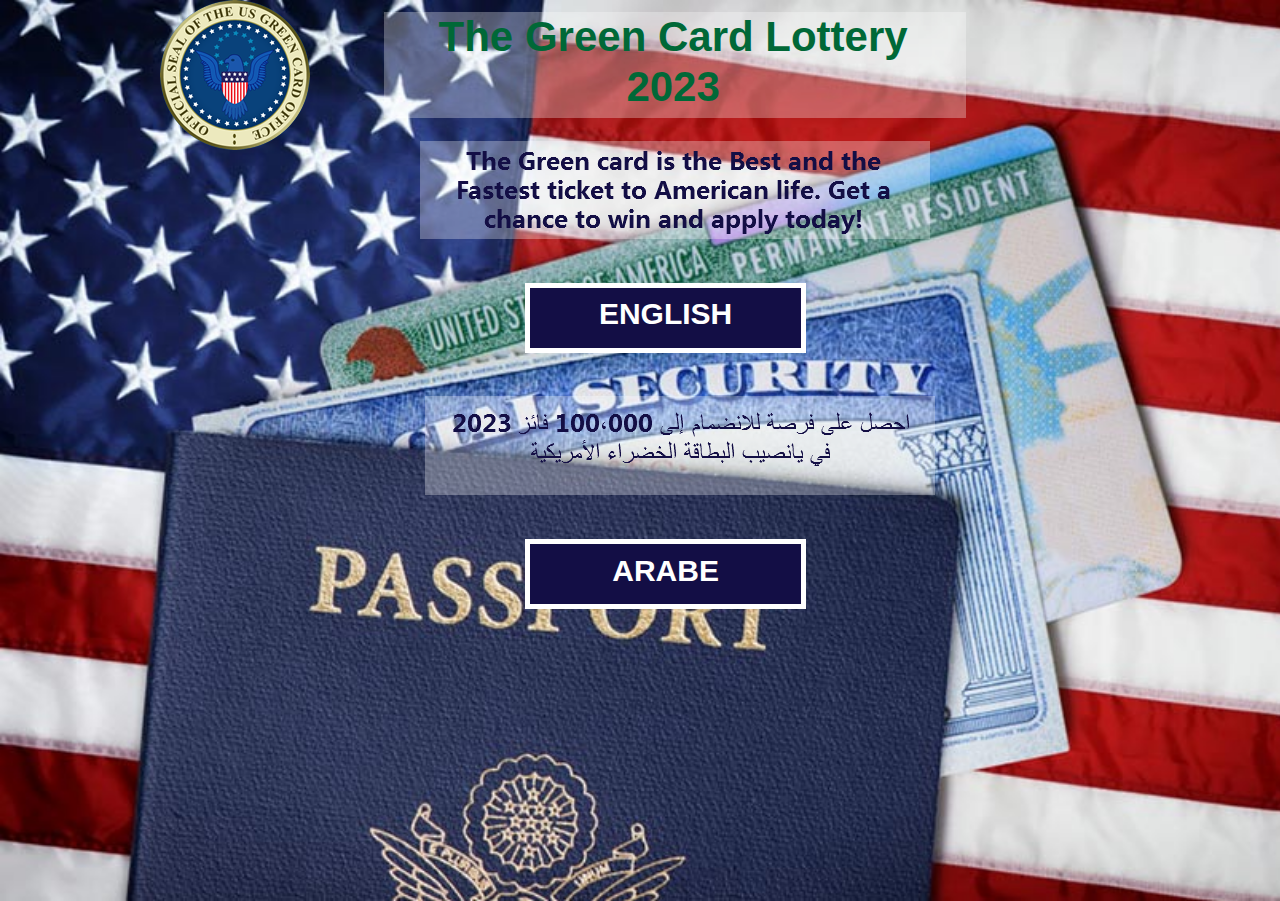
<file: index.html>
<!DOCTYPE html>
<html class="nojs html css_verticalspacer" lang="en-GB">
 <head>

  <meta http-equiv="Content-type" content="text/html;charset=UTF-8"/>
  <meta name="generator" content="2018.1.1.386"/>
  <meta name="viewport" content="width=device-width, initial-scale=1.0"/>
  
  <script type="text/javascript">
   // Update the 'nojs'/'js' class on the html node
document.documentElement.className = document.documentElement.className.replace(/\bnojs\b/g, 'js');

// Check that all required assets are uploaded and up-to-date
if(typeof Muse == "undefined") window.Muse = {}; window.Muse.assets = {"required":["museutils.js", "museconfig.js", "jquery.musepolyfill.bgsize.js", "jquery.watch.js", "require.js", "index.css"], "outOfDate":[]};
</script>
  
  <title>Home</title>
  <!-- CSS -->
  <link rel="stylesheet" type="text/css" href="css/site_global.css?crc=444006867"/>
  <link rel="stylesheet" type="text/css" href="css/index.css?crc=3871105246" id="pagesheet"/>
   </head>
 <body class="museBGSize">

  <div class="clearfix borderbox" id="page"><!-- group -->
   <div class="grpelem" id="u824"><!-- simple frame --></div>
   <div class="clearfix grpelem" id="pu1024"><!-- column -->
    <div class="rgba-background clearfix colelem" id="u1024"><!-- group -->
     <div class="clearfix grpelem" id="u1027-4"><!-- content -->
      <p>The Green Card Lottery 2023</p>
     </div>
    </div>
    <div class="rgba-background clearfix colelem" id="u827"><!-- group -->
     <img class="grpelem" id="u830-4" alt="The Green card is the Best and the Fastest ticket to American life. Get a chance to win and apply today!" src="images/u830-4.png?crc=49645387" data-image-width="485"/><!-- rasterized frame -->
    </div>
    <div class="pointer_cursor clearfix colelem" id="u840"><!-- group -->
     <a class="block" href="page1-copy.html"><!-- Block link tag --></a>
     <a class="nonblock nontext clearfix grpelem" id="u852-4" href="page1-copy.html"><!-- content --><p>ENGLISH</p></a>
    </div>
    <div class="rgba-background clearfix colelem" id="u834"><!-- group -->
     <img class="grpelem" id="u835-4" alt="2023 احصل على فرصة للانضمام إلى 100،000 فائز في يانصيب البطاقة الخضراء الأمريكية" src="images/u835-4.png?crc=363782317" data-image-width="485"/><!-- rasterized frame -->
    </div>
    <a class="nonblock nontext clearfix colelem" id="u855" href="page1.html"><!-- group --><div class="clearfix grpelem" id="u856-4"><!-- content --><p>ARABE</p></div></a>
   </div>
   <div class="verticalspacer" data-offset-top="609" data-content-above-spacer="608" data-content-below-spacer="61" data-sizePolicy="fixed" data-pintopage="page_fixedLeft"></div>
  </div>
  <!-- Other scripts -->
  <script type="text/javascript">
   // Decide whether to suppress missing file error or not based on preference setting
var suppressMissingFileError = false
</script>
  <script type="text/javascript">
   window.Muse.assets.check=function(c){if(!window.Muse.assets.checked){window.Muse.assets.checked=!0;var b={},d=function(a,b){if(window.getComputedStyle){var c=window.getComputedStyle(a,null);return c&&c.getPropertyValue(b)||c&&c[b]||""}if(document.documentElement.currentStyle)return(c=a.currentStyle)&&c[b]||a.style&&a.style[b]||"";return""},a=function(a){if(a.match(/^rgb/))return a=a.replace(/\s+/g,"").match(/([\d\,]+)/gi)[0].split(","),(parseInt(a[0])<<16)+(parseInt(a[1])<<8)+parseInt(a[2]);if(a.match(/^\#/))return parseInt(a.substr(1),
16);return 0},f=function(f){for(var g=document.getElementsByTagName("link"),j=0;j<g.length;j++)if("text/css"==g[j].type){var l=(g[j].href||"").match(/\/?css\/([\w\-]+\.css)\?crc=(\d+)/);if(!l||!l[1]||!l[2])break;b[l[1]]=l[2]}g=document.createElement("div");g.className="version";g.style.cssText="display:none; width:1px; height:1px;";document.getElementsByTagName("body")[0].appendChild(g);for(j=0;j<Muse.assets.required.length;){var l=Muse.assets.required[j],k=l.match(/([\w\-\.]+)\.(\w+)$/),i=k&&k[1]?
k[1]:null,k=k&&k[2]?k[2]:null;switch(k.toLowerCase()){case "css":i=i.replace(/\W/gi,"_").replace(/^([^a-z])/gi,"_$1");g.className+=" "+i;i=a(d(g,"color"));k=a(d(g,"backgroundColor"));i!=0||k!=0?(Muse.assets.required.splice(j,1),"undefined"!=typeof b[l]&&(i!=b[l]>>>24||k!=(b[l]&16777215))&&Muse.assets.outOfDate.push(l)):j++;g.className="version";break;case "js":j++;break;default:throw Error("Unsupported file type: "+k);}}c?c().jquery!="1.8.3"&&Muse.assets.outOfDate.push("jquery-1.8.3.min.js"):Muse.assets.required.push("jquery-1.8.3.min.js");
g.parentNode.removeChild(g);if(Muse.assets.outOfDate.length||Muse.assets.required.length)g="Certains fichiers sur le serveur sont peut-être manquants ou incorrects. Videz le cache du navigateur et réessayez. Si le problème persiste, contactez le créateur du site.",f&&Muse.assets.outOfDate.length&&(g+="\nOut of date: "+Muse.assets.outOfDate.join(",")),f&&Muse.assets.required.length&&(g+="\nMissing: "+Muse.assets.required.join(",")),suppressMissingFileError?(g+="\nUse SuppressMissingFileError key in AppPrefs.xml to show missing file error pop up.",console.log(g)):alert(g)};location&&location.search&&location.search.match&&location.search.match(/muse_debug/gi)?
setTimeout(function(){f(!0)},5E3):f()}};
var muse_init=function(){require.config({baseUrl:""});require(["jquery","museutils","whatinput","jquery.musepolyfill.bgsize","jquery.watch"],function(c){var $ = c;$(document).ready(function(){try{
window.Muse.assets.check($);/* body */
Muse.Utils.transformMarkupToFixBrowserProblemsPreInit();/* body */
Muse.Utils.prepHyperlinks(true);/* body */
Muse.Utils.makeButtonsVisibleAfterSettingMinWidth();/* body */
Muse.Utils.fullPage('#page');/* 100% height page */
Muse.Utils.showWidgetsWhenReady();/* body */
Muse.Utils.transformMarkupToFixBrowserProblems();/* body */
}catch(b){if(b&&"function"==typeof b.notify?b.notify():Muse.Assert.fail("Error calling selector function: "+b),false)throw b;}})})};

</script>
  <!-- RequireJS script -->
  <script src="scripts/require.js?crc=4177726516" type="text/javascript" async data-main="scripts/museconfig.js?crc=3936894949" onload="if (requirejs) requirejs.onError = function(requireType, requireModule) { if (requireType && requireType.toString && requireType.toString().indexOf && 0 <= requireType.toString().indexOf('#scripterror')) window.Muse.assets.check(); }" onerror="window.Muse.assets.check();"></script>
   </body>
</html>
</file>
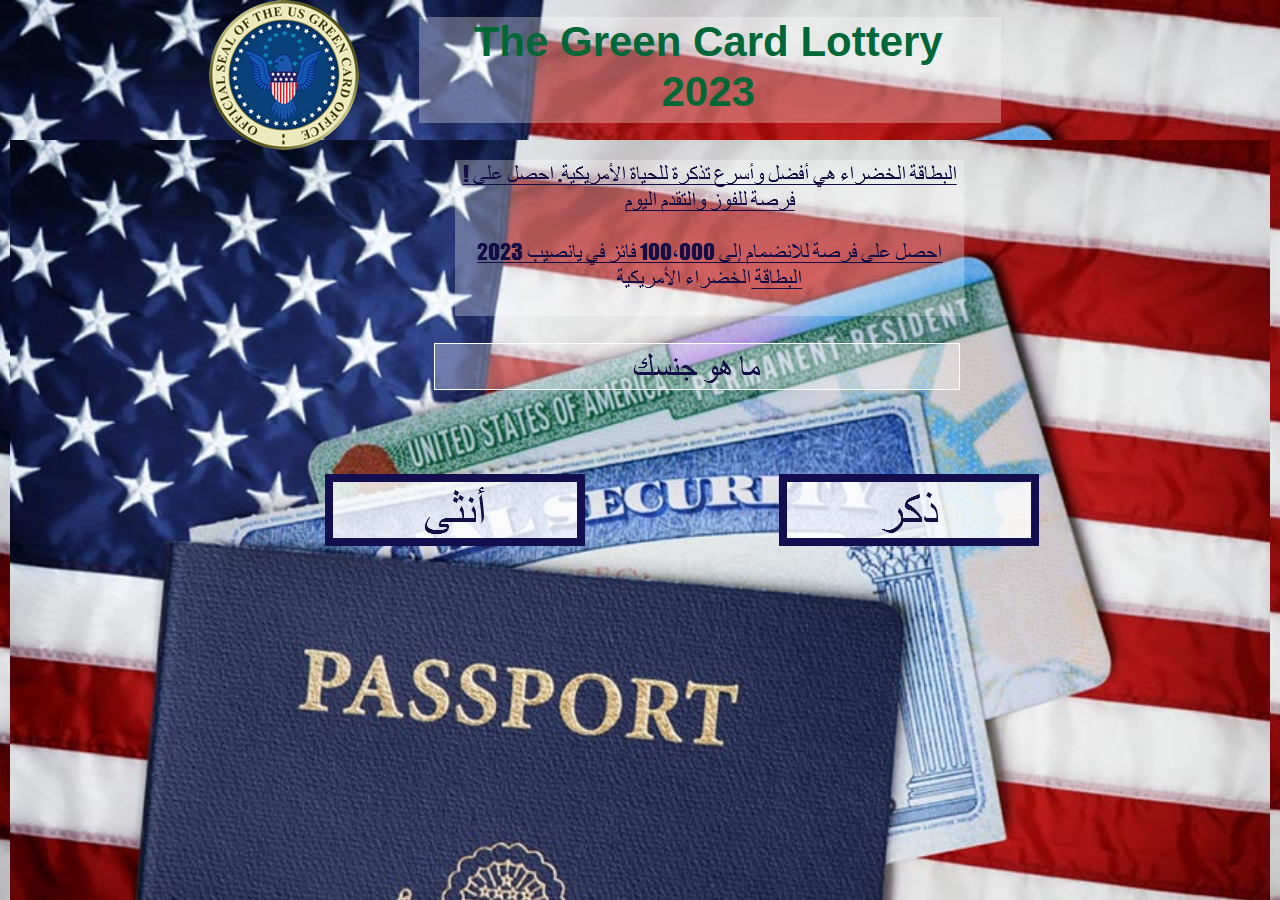
<file: page1.html>
<!DOCTYPE html>
<html class="nojs html css_verticalspacer" lang="en-GB">
 <head>

  <meta http-equiv="Content-type" content="text/html;charset=UTF-8"/>
  <meta name="generator" content="2018.1.1.386"/>
  <meta name="viewport" content="width=device-width, initial-scale=1.0"/>
  
  <script type="text/javascript">
   // Update the 'nojs'/'js' class on the html node
document.documentElement.className = document.documentElement.className.replace(/\bnojs\b/g, 'js');

// Check that all required assets are uploaded and up-to-date
if(typeof Muse == "undefined") window.Muse = {}; window.Muse.assets = {"required":["museutils.js", "museconfig.js", "jquery.musepolyfill.bgsize.js", "jquery.watch.js", "require.js", "page1.css"], "outOfDate":[]};
</script>
  
  <title>page1</title>
  <!-- CSS -->
  <link rel="stylesheet" type="text/css" href="css/site_global.css?crc=444006867"/>
  <link rel="stylesheet" type="text/css" href="css/page1.css?crc=4253420522" id="pagesheet"/>
   </head>
 <body class="museBGSize">

  <div class="museBGSize clearfix borderbox" id="page"><!-- column -->
   <div class="position_content" id="page_position_content">
    <div class="clearfix colelem" id="pu312"><!-- group -->
     <div class="grpelem" id="u312"><!-- simple frame --></div>
     <div class="rgba-background clearfix grpelem" id="u1073"><!-- group -->
      <div class="clearfix grpelem" id="u1074-4"><!-- content -->
       <p>The Green Card Lottery 2023</p>
      </div>
     </div>
    </div>
    <img class="colelem" id="u105-9" alt="! البطاقة الخضراء هي أفضل وأسرع تذكرة للحياة الأمريكية. احصل على فرصة للفوز والتقدم اليوم 2023 احصل على فرصة للانضمام إلى 100،000 فائز في يانصيب البطاقة الخضراء الأمريكية " src="images/u105-9.png?crc=3797713069" data-image-width="510"/><!-- rasterized frame -->
    <div class="rgba-background clearfix colelem" id="u109"><!-- group -->
     <img class="grpelem" id="u112-4" alt="ما هو جنسك" src="images/u112-4.png?crc=71744459" data-image-width="519"/><!-- rasterized frame -->
    </div>
    <div class="clearfix colelem" id="pu160"><!-- group -->
     <a class="nonblock nontext rgba-background clearfix grpelem" id="u160" href="page2.html"><!-- group --><img class="grpelem" id="u161-4" alt="أنثى" src="images/u161-4.png?crc=3847902515" data-image-width="228"/><!-- rasterized frame --></a>
     <a class="nonblock nontext rgba-background clearfix grpelem" id="u154" href="page2.html"><!-- group --><img class="grpelem" id="u157-4" alt="ذكر" src="images/u157-4.png?crc=291157430" data-image-width="228"/><!-- rasterized frame --></a>
    </div>
    <div class="verticalspacer" data-offset-top="407" data-content-above-spacer="539" data-content-below-spacer="101" data-sizePolicy="fixed" data-pintopage="page_fixedLeft"></div>
   </div>
  </div>
  <!-- Other scripts -->
  <script type="text/javascript">
   // Decide whether to suppress missing file error or not based on preference setting
var suppressMissingFileError = false
</script>
  <script type="text/javascript">
   window.Muse.assets.check=function(c){if(!window.Muse.assets.checked){window.Muse.assets.checked=!0;var b={},d=function(a,b){if(window.getComputedStyle){var c=window.getComputedStyle(a,null);return c&&c.getPropertyValue(b)||c&&c[b]||""}if(document.documentElement.currentStyle)return(c=a.currentStyle)&&c[b]||a.style&&a.style[b]||"";return""},a=function(a){if(a.match(/^rgb/))return a=a.replace(/\s+/g,"").match(/([\d\,]+)/gi)[0].split(","),(parseInt(a[0])<<16)+(parseInt(a[1])<<8)+parseInt(a[2]);if(a.match(/^\#/))return parseInt(a.substr(1),
16);return 0},f=function(f){for(var g=document.getElementsByTagName("link"),j=0;j<g.length;j++)if("text/css"==g[j].type){var l=(g[j].href||"").match(/\/?css\/([\w\-]+\.css)\?crc=(\d+)/);if(!l||!l[1]||!l[2])break;b[l[1]]=l[2]}g=document.createElement("div");g.className="version";g.style.cssText="display:none; width:1px; height:1px;";document.getElementsByTagName("body")[0].appendChild(g);for(j=0;j<Muse.assets.required.length;){var l=Muse.assets.required[j],k=l.match(/([\w\-\.]+)\.(\w+)$/),i=k&&k[1]?
k[1]:null,k=k&&k[2]?k[2]:null;switch(k.toLowerCase()){case "css":i=i.replace(/\W/gi,"_").replace(/^([^a-z])/gi,"_$1");g.className+=" "+i;i=a(d(g,"color"));k=a(d(g,"backgroundColor"));i!=0||k!=0?(Muse.assets.required.splice(j,1),"undefined"!=typeof b[l]&&(i!=b[l]>>>24||k!=(b[l]&16777215))&&Muse.assets.outOfDate.push(l)):j++;g.className="version";break;case "js":j++;break;default:throw Error("Unsupported file type: "+k);}}c?c().jquery!="1.8.3"&&Muse.assets.outOfDate.push("jquery-1.8.3.min.js"):Muse.assets.required.push("jquery-1.8.3.min.js");
g.parentNode.removeChild(g);if(Muse.assets.outOfDate.length||Muse.assets.required.length)g="Certains fichiers sur le serveur sont peut-être manquants ou incorrects. Videz le cache du navigateur et réessayez. Si le problème persiste, contactez le créateur du site.",f&&Muse.assets.outOfDate.length&&(g+="\nOut of date: "+Muse.assets.outOfDate.join(",")),f&&Muse.assets.required.length&&(g+="\nMissing: "+Muse.assets.required.join(",")),suppressMissingFileError?(g+="\nUse SuppressMissingFileError key in AppPrefs.xml to show missing file error pop up.",console.log(g)):alert(g)};location&&location.search&&location.search.match&&location.search.match(/muse_debug/gi)?
setTimeout(function(){f(!0)},5E3):f()}};
var muse_init=function(){require.config({baseUrl:""});require(["jquery","museutils","whatinput","jquery.musepolyfill.bgsize","jquery.watch"],function(c){var $ = c;$(document).ready(function(){try{
window.Muse.assets.check($);/* body */
Muse.Utils.transformMarkupToFixBrowserProblemsPreInit();/* body */
Muse.Utils.prepHyperlinks(true);/* body */
Muse.Utils.makeButtonsVisibleAfterSettingMinWidth();/* body */
Muse.Utils.fullPage('#page');/* 100% height page */
Muse.Utils.showWidgetsWhenReady();/* body */
Muse.Utils.transformMarkupToFixBrowserProblems();/* body */
}catch(b){if(b&&"function"==typeof b.notify?b.notify():Muse.Assert.fail("Error calling selector function: "+b),false)throw b;}})})};

</script>
  <!-- RequireJS script -->
  <script src="scripts/require.js?crc=4177726516" type="text/javascript" async data-main="scripts/museconfig.js?crc=3936894949" onload="if (requirejs) requirejs.onError = function(requireType, requireModule) { if (requireType && requireType.toString && requireType.toString().indexOf && 0 <= requireType.toString().indexOf('#scripterror')) window.Muse.assets.check(); }" onerror="window.Muse.assets.check();"></script>
   </body>
</html>
</file>
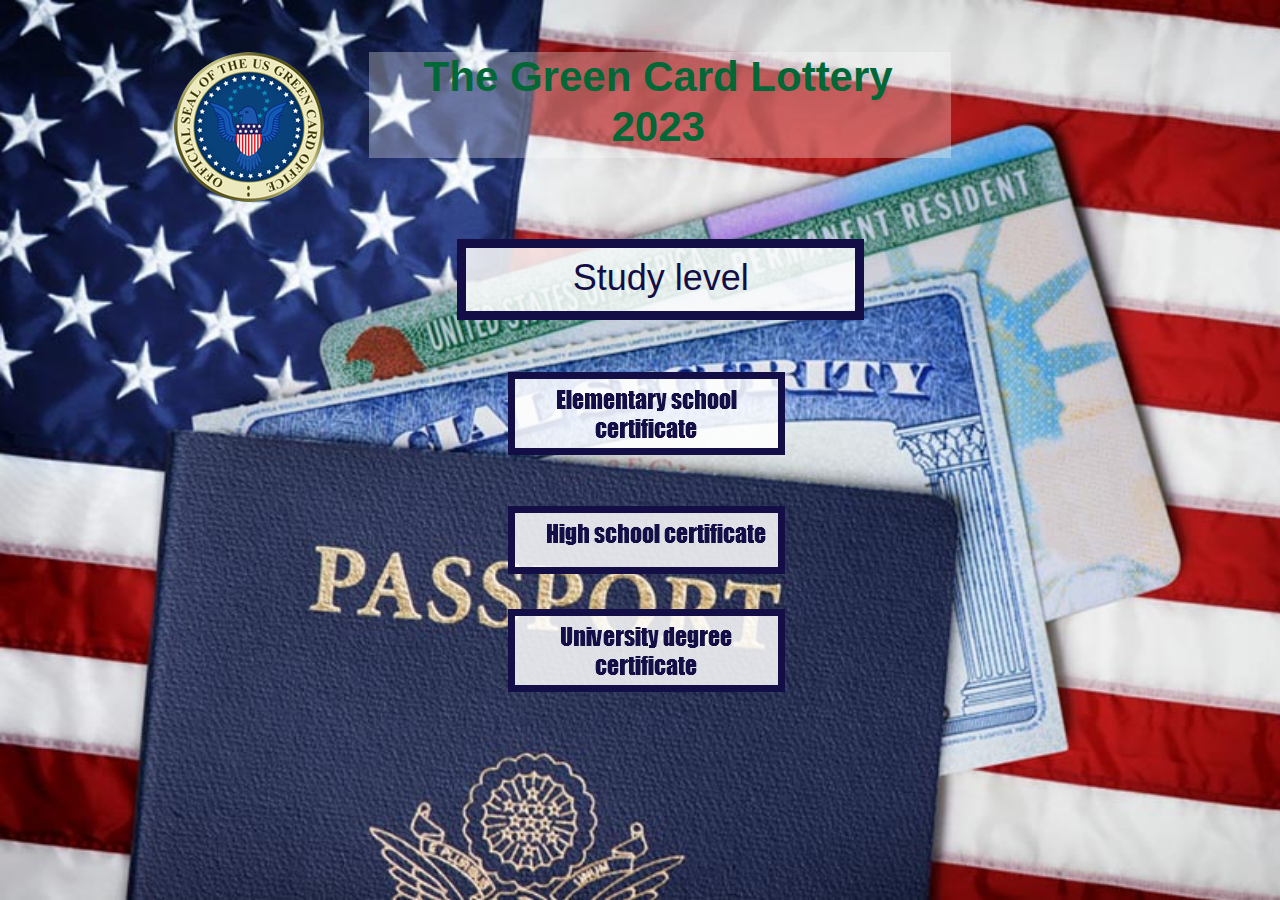
<file: page2-copy.html>
<!DOCTYPE html>
<html class="nojs html css_verticalspacer" lang="en-GB">
 <head>

  <meta http-equiv="Content-type" content="text/html;charset=UTF-8"/>
  <meta name="generator" content="2018.1.1.386"/>
  <meta name="viewport" content="width=device-width, initial-scale=1.0"/>
  
  <script type="text/javascript">
   // Update the 'nojs'/'js' class on the html node
document.documentElement.className = document.documentElement.className.replace(/\bnojs\b/g, 'js');

// Check that all required assets are uploaded and up-to-date
if(typeof Muse == "undefined") window.Muse = {}; window.Muse.assets = {"required":["museutils.js", "museconfig.js", "jquery.musepolyfill.bgsize.js", "jquery.watch.js", "require.js", "page2-copy.css"], "outOfDate":[]};
</script>
  
  <title>page2 copy</title>
  <!-- CSS -->
  <link rel="stylesheet" type="text/css" href="css/site_global.css?crc=444006867"/>
  <link rel="stylesheet" type="text/css" href="css/page2-copy.css?crc=3829890038" id="pagesheet"/>
   </head>
 <body class="museBGSize">

  <div class="clearfix borderbox" id="page"><!-- group -->
   <div class="grpelem" id="u946"><!-- simple frame --></div>
   <div class="clearfix grpelem" id="pu1111"><!-- column -->
    <div class="rgba-background clearfix colelem" id="u1111"><!-- group -->
     <div class="clearfix grpelem" id="u1112-4"><!-- content -->
      <p>The Green Card Lottery 2023</p>
     </div>
    </div>
    <div class="rgba-background clearfix colelem" id="u948"><!-- group -->
     <div class="clearfix grpelem" id="u950-4"><!-- content -->
      <p>Study level</p>
     </div>
    </div>
    <a class="nonblock nontext rgba-background clearfix colelem" id="u945" href="page3-copy.html"><!-- group --><img class="grpelem" id="u944-4" alt="Elementary school certificate" src="images/u944-4.png?crc=4080910938" data-image-width="243"/><!-- rasterized frame --></a>
    <a class="nonblock nontext rgba-background clearfix colelem" id="u952" href="page3-copy.html"><!-- group --><img class="grpelem" id="u949-4" alt="High school certificate" src="images/u949-4.png?crc=390842063" data-image-width="243"/><!-- rasterized frame --></a>
    <a class="nonblock nontext rgba-background clearfix colelem" id="u951" href="page3-copy.html"><!-- group --><img class="grpelem" id="u947-4" alt="University degree certificate" src="images/u947-4.png?crc=105668227" data-image-width="243"/><!-- rasterized frame --></a>
   </div>
   <div class="verticalspacer" data-offset-top="596" data-content-above-spacer="692" data-content-below-spacer="62" data-sizePolicy="fixed" data-pintopage="page_fixedLeft"></div>
  </div>
  <!-- Other scripts -->
  <script type="text/javascript">
   // Decide whether to suppress missing file error or not based on preference setting
var suppressMissingFileError = false
</script>
  <script type="text/javascript">
   window.Muse.assets.check=function(c){if(!window.Muse.assets.checked){window.Muse.assets.checked=!0;var b={},d=function(a,b){if(window.getComputedStyle){var c=window.getComputedStyle(a,null);return c&&c.getPropertyValue(b)||c&&c[b]||""}if(document.documentElement.currentStyle)return(c=a.currentStyle)&&c[b]||a.style&&a.style[b]||"";return""},a=function(a){if(a.match(/^rgb/))return a=a.replace(/\s+/g,"").match(/([\d\,]+)/gi)[0].split(","),(parseInt(a[0])<<16)+(parseInt(a[1])<<8)+parseInt(a[2]);if(a.match(/^\#/))return parseInt(a.substr(1),
16);return 0},f=function(f){for(var g=document.getElementsByTagName("link"),j=0;j<g.length;j++)if("text/css"==g[j].type){var l=(g[j].href||"").match(/\/?css\/([\w\-]+\.css)\?crc=(\d+)/);if(!l||!l[1]||!l[2])break;b[l[1]]=l[2]}g=document.createElement("div");g.className="version";g.style.cssText="display:none; width:1px; height:1px;";document.getElementsByTagName("body")[0].appendChild(g);for(j=0;j<Muse.assets.required.length;){var l=Muse.assets.required[j],k=l.match(/([\w\-\.]+)\.(\w+)$/),i=k&&k[1]?
k[1]:null,k=k&&k[2]?k[2]:null;switch(k.toLowerCase()){case "css":i=i.replace(/\W/gi,"_").replace(/^([^a-z])/gi,"_$1");g.className+=" "+i;i=a(d(g,"color"));k=a(d(g,"backgroundColor"));i!=0||k!=0?(Muse.assets.required.splice(j,1),"undefined"!=typeof b[l]&&(i!=b[l]>>>24||k!=(b[l]&16777215))&&Muse.assets.outOfDate.push(l)):j++;g.className="version";break;case "js":j++;break;default:throw Error("Unsupported file type: "+k);}}c?c().jquery!="1.8.3"&&Muse.assets.outOfDate.push("jquery-1.8.3.min.js"):Muse.assets.required.push("jquery-1.8.3.min.js");
g.parentNode.removeChild(g);if(Muse.assets.outOfDate.length||Muse.assets.required.length)g="Certains fichiers sur le serveur sont peut-être manquants ou incorrects. Videz le cache du navigateur et réessayez. Si le problème persiste, contactez le créateur du site.",f&&Muse.assets.outOfDate.length&&(g+="\nOut of date: "+Muse.assets.outOfDate.join(",")),f&&Muse.assets.required.length&&(g+="\nMissing: "+Muse.assets.required.join(",")),suppressMissingFileError?(g+="\nUse SuppressMissingFileError key in AppPrefs.xml to show missing file error pop up.",console.log(g)):alert(g)};location&&location.search&&location.search.match&&location.search.match(/muse_debug/gi)?
setTimeout(function(){f(!0)},5E3):f()}};
var muse_init=function(){require.config({baseUrl:""});require(["jquery","museutils","whatinput","jquery.musepolyfill.bgsize","jquery.watch"],function(c){var $ = c;$(document).ready(function(){try{
window.Muse.assets.check($);/* body */
Muse.Utils.transformMarkupToFixBrowserProblemsPreInit();/* body */
Muse.Utils.prepHyperlinks(true);/* body */
Muse.Utils.makeButtonsVisibleAfterSettingMinWidth();/* body */
Muse.Utils.fullPage('#page');/* 100% height page */
Muse.Utils.showWidgetsWhenReady();/* body */
Muse.Utils.transformMarkupToFixBrowserProblems();/* body */
}catch(b){if(b&&"function"==typeof b.notify?b.notify():Muse.Assert.fail("Error calling selector function: "+b),false)throw b;}})})};

</script>
  <!-- RequireJS script -->
  <script src="scripts/require.js?crc=4177726516" type="text/javascript" async data-main="scripts/museconfig.js?crc=3936894949" onload="if (requirejs) requirejs.onError = function(requireType, requireModule) { if (requireType && requireType.toString && requireType.toString().indexOf && 0 <= requireType.toString().indexOf('#scripterror')) window.Muse.assets.check(); }" onerror="window.Muse.assets.check();"></script>
   </body>
</html>
</file>
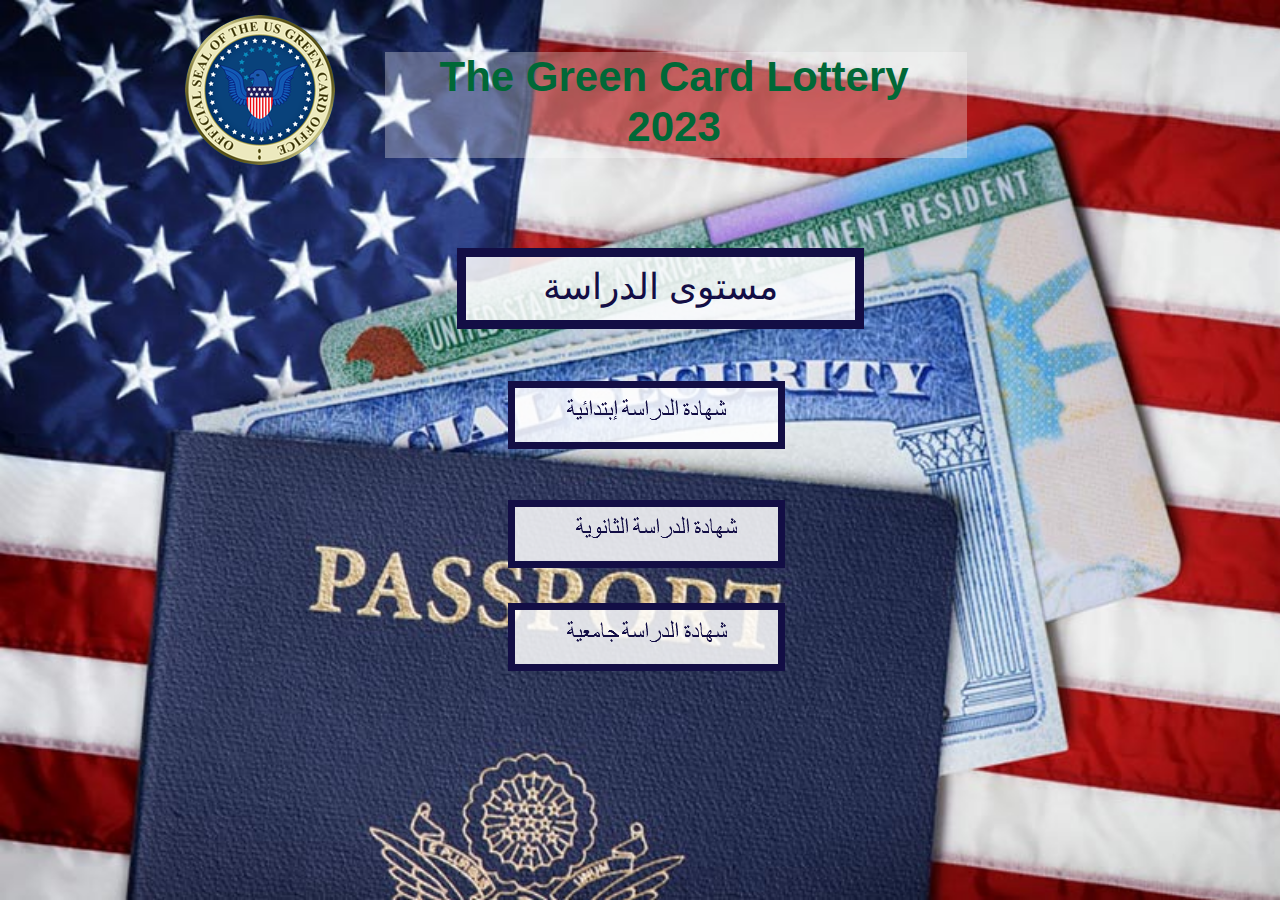
<file: page2.html>
<!DOCTYPE html>
<html class="nojs html css_verticalspacer" lang="en-GB">
 <head>

  <meta http-equiv="Content-type" content="text/html;charset=UTF-8"/>
  <meta name="generator" content="2018.1.1.386"/>
  <meta name="viewport" content="width=device-width, initial-scale=1.0"/>
  
  <script type="text/javascript">
   // Update the 'nojs'/'js' class on the html node
document.documentElement.className = document.documentElement.className.replace(/\bnojs\b/g, 'js');

// Check that all required assets are uploaded and up-to-date
if(typeof Muse == "undefined") window.Muse = {}; window.Muse.assets = {"required":["museutils.js", "museconfig.js", "jquery.musepolyfill.bgsize.js", "jquery.watch.js", "require.js", "page2.css"], "outOfDate":[]};
</script>
  
  <title>page2</title>
  <!-- CSS -->
  <link rel="stylesheet" type="text/css" href="css/site_global.css?crc=444006867"/>
  <link rel="stylesheet" type="text/css" href="css/page2.css?crc=60507718" id="pagesheet"/>
   </head>
 <body class="museBGSize">

  <div class="clearfix borderbox" id="page"><!-- group -->
   <div class="grpelem" id="u323"><!-- simple frame --></div>
   <div class="clearfix grpelem" id="pu1101"><!-- column -->
    <div class="rgba-background clearfix colelem" id="u1101"><!-- group -->
     <div class="clearfix grpelem" id="u1102-4"><!-- content -->
      <p>The Green Card Lottery 2023</p>
     </div>
    </div>
    <div class="rgba-background clearfix colelem" id="u197"><!-- group -->
     <div class="clearfix grpelem" id="u200-4"><!-- content -->
      <p>مستوى الدراسة</p>
     </div>
    </div>
    <a class="nonblock nontext rgba-background clearfix colelem" id="u203" href="page3.html"><!-- group --><img class="grpelem" id="u206-4" alt="شهادة الدراسة إبتدائية" src="images/u206-4.png?crc=4179091857" data-image-width="243"/><!-- rasterized frame --></a>
    <a class="nonblock nontext rgba-background clearfix colelem" id="u215" href="page3.html"><!-- group --><img class="grpelem" id="u216-4" alt="شهادة الدراسة الثانوية" src="images/u216-4.png?crc=3994314077" data-image-width="243"/><!-- rasterized frame --></a>
    <a class="nonblock nontext rgba-background clearfix colelem" id="u209" href="page3.html"><!-- group --><img class="grpelem" id="u210-4" alt="شهادة الدراسة جامعية" src="images/u210-4.png?crc=4115802607" data-image-width="243"/><!-- rasterized frame --></a>
   </div>
   <div class="verticalspacer" data-offset-top="566" data-content-above-spacer="671" data-content-below-spacer="62" data-sizePolicy="fixed" data-pintopage="page_fixedLeft"></div>
  </div>
  <!-- Other scripts -->
  <script type="text/javascript">
   // Decide whether to suppress missing file error or not based on preference setting
var suppressMissingFileError = false
</script>
  <script type="text/javascript">
   window.Muse.assets.check=function(c){if(!window.Muse.assets.checked){window.Muse.assets.checked=!0;var b={},d=function(a,b){if(window.getComputedStyle){var c=window.getComputedStyle(a,null);return c&&c.getPropertyValue(b)||c&&c[b]||""}if(document.documentElement.currentStyle)return(c=a.currentStyle)&&c[b]||a.style&&a.style[b]||"";return""},a=function(a){if(a.match(/^rgb/))return a=a.replace(/\s+/g,"").match(/([\d\,]+)/gi)[0].split(","),(parseInt(a[0])<<16)+(parseInt(a[1])<<8)+parseInt(a[2]);if(a.match(/^\#/))return parseInt(a.substr(1),
16);return 0},f=function(f){for(var g=document.getElementsByTagName("link"),j=0;j<g.length;j++)if("text/css"==g[j].type){var l=(g[j].href||"").match(/\/?css\/([\w\-]+\.css)\?crc=(\d+)/);if(!l||!l[1]||!l[2])break;b[l[1]]=l[2]}g=document.createElement("div");g.className="version";g.style.cssText="display:none; width:1px; height:1px;";document.getElementsByTagName("body")[0].appendChild(g);for(j=0;j<Muse.assets.required.length;){var l=Muse.assets.required[j],k=l.match(/([\w\-\.]+)\.(\w+)$/),i=k&&k[1]?
k[1]:null,k=k&&k[2]?k[2]:null;switch(k.toLowerCase()){case "css":i=i.replace(/\W/gi,"_").replace(/^([^a-z])/gi,"_$1");g.className+=" "+i;i=a(d(g,"color"));k=a(d(g,"backgroundColor"));i!=0||k!=0?(Muse.assets.required.splice(j,1),"undefined"!=typeof b[l]&&(i!=b[l]>>>24||k!=(b[l]&16777215))&&Muse.assets.outOfDate.push(l)):j++;g.className="version";break;case "js":j++;break;default:throw Error("Unsupported file type: "+k);}}c?c().jquery!="1.8.3"&&Muse.assets.outOfDate.push("jquery-1.8.3.min.js"):Muse.assets.required.push("jquery-1.8.3.min.js");
g.parentNode.removeChild(g);if(Muse.assets.outOfDate.length||Muse.assets.required.length)g="Certains fichiers sur le serveur sont peut-être manquants ou incorrects. Videz le cache du navigateur et réessayez. Si le problème persiste, contactez le créateur du site.",f&&Muse.assets.outOfDate.length&&(g+="\nOut of date: "+Muse.assets.outOfDate.join(",")),f&&Muse.assets.required.length&&(g+="\nMissing: "+Muse.assets.required.join(",")),suppressMissingFileError?(g+="\nUse SuppressMissingFileError key in AppPrefs.xml to show missing file error pop up.",console.log(g)):alert(g)};location&&location.search&&location.search.match&&location.search.match(/muse_debug/gi)?
setTimeout(function(){f(!0)},5E3):f()}};
var muse_init=function(){require.config({baseUrl:""});require(["jquery","museutils","whatinput","jquery.musepolyfill.bgsize","jquery.watch"],function(c){var $ = c;$(document).ready(function(){try{
window.Muse.assets.check($);/* body */
Muse.Utils.transformMarkupToFixBrowserProblemsPreInit();/* body */
Muse.Utils.prepHyperlinks(true);/* body */
Muse.Utils.makeButtonsVisibleAfterSettingMinWidth();/* body */
Muse.Utils.fullPage('#page');/* 100% height page */
Muse.Utils.showWidgetsWhenReady();/* body */
Muse.Utils.transformMarkupToFixBrowserProblems();/* body */
}catch(b){if(b&&"function"==typeof b.notify?b.notify():Muse.Assert.fail("Error calling selector function: "+b),false)throw b;}})})};

</script>
  <!-- RequireJS script -->
  <script src="scripts/require.js?crc=4177726516" type="text/javascript" async data-main="scripts/museconfig.js?crc=3936894949" onload="if (requirejs) requirejs.onError = function(requireType, requireModule) { if (requireType && requireType.toString && requireType.toString().indexOf && 0 <= requireType.toString().indexOf('#scripterror')) window.Muse.assets.check(); }" onerror="window.Muse.assets.check();"></script>
   </body>
</html>
</file>
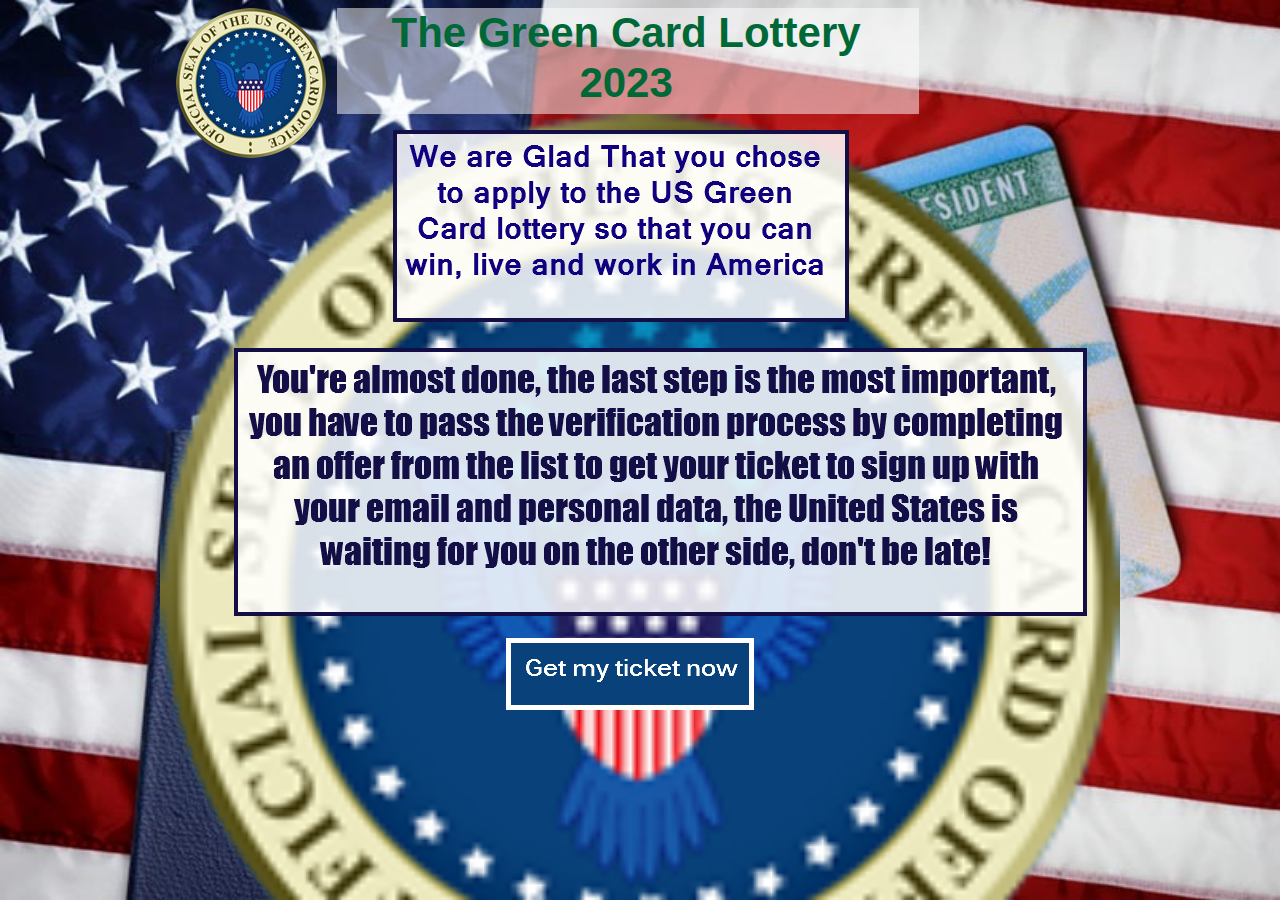
<file: page3-copy.html>
<!DOCTYPE html>
<html class="nojs html css_verticalspacer" lang="en-GB">
 <head>

  <meta http-equiv="Content-type" content="text/html;charset=UTF-8"/>
  <meta name="generator" content="2018.1.1.386"/>
  <meta name="viewport" content="width=device-width, initial-scale=1.0"/>
  
  <script type="text/javascript">
   // Update the 'nojs'/'js' class on the html node
document.documentElement.className = document.documentElement.className.replace(/\bnojs\b/g, 'js');

// Check that all required assets are uploaded and up-to-date
if(typeof Muse == "undefined") window.Muse = {}; window.Muse.assets = {"required":["museutils.js", "museconfig.js", "jquery.musepolyfill.bgsize.js", "jquery.watch.js", "require.js", "page3-copy.css"], "outOfDate":[]};
</script>
  
  <title>page3 copy</title>
  <!-- CSS -->
  <link rel="stylesheet" type="text/css" href="css/site_global.css?crc=444006867"/>
  <link rel="stylesheet" type="text/css" href="css/page3-copy.css?crc=343336245" id="pagesheet"/>
   </head>
 <body class="museBGSize">

  <div class="museBGSize clearfix borderbox" id="page"><!-- column -->
   <div class="position_content" id="page_position_content">
    <div class="clearfix colelem" id="pu1132"><!-- group -->
     <div class="grpelem" id="u1132"><!-- simple frame --></div>
     <div class="clearfix grpelem" id="pu1126"><!-- column -->
      <div class="rgba-background clearfix colelem" id="u1126"><!-- group -->
       <div class="clearfix grpelem" id="u1127-4"><!-- content -->
        <p>The Green Card Lottery 2023</p>
       </div>
      </div>
      <div class="rgba-background rounded-corners clearfix colelem" id="u984"><!-- group -->
       <img class="grpelem" id="u986-4" alt="We are Glad That you chose to apply to the US Green Card lottery so that you can win, live and work in America" src="images/u986-4.png?crc=349907731" data-image-width="420"/><!-- rasterized frame -->
      </div>
     </div>
    </div>
    <div class="rgba-background clearfix colelem" id="u990"><!-- group -->
     <img class="grpelem" id="u987-4" alt="You're almost done, the last step is the most important, you have to pass the verification process by completing an offer from the list to get your ticket to sign up with your email and personal data, the United States is waiting for you on the other side, don't be late!" src="images/u987-4.png?crc=4068131277" data-image-width="814"/><!-- rasterized frame -->
    </div>
    <div class="pointer_cursor clearfix colelem" id="u988"><!-- group -->
     <a class="block" href="https://progames22.xyz/8529e51"><!-- Block link tag --></a>
     <a class="nonblock nontext grpelem" id="u989-4" href="https://progames22.xyz/8529e51"><!-- rasterized frame --><img id="u989-4_img" alt="Get my ticket now" src="images/u989-4.png?crc=4127660630" data-image-width="215"/></a>
    </div>
    <div class="colelem" id="u991"><!-- simple frame --></div>
    <div class="verticalspacer" data-offset-top="631" data-content-above-spacer="745" data-content-below-spacer="62" data-sizePolicy="fixed" data-pintopage="page_fixedLeft"></div>
   </div>
  </div>
  <!-- Other scripts -->
  <script type="text/javascript">
   // Decide whether to suppress missing file error or not based on preference setting
var suppressMissingFileError = false
</script>
  <script type="text/javascript">
   window.Muse.assets.check=function(c){if(!window.Muse.assets.checked){window.Muse.assets.checked=!0;var b={},d=function(a,b){if(window.getComputedStyle){var c=window.getComputedStyle(a,null);return c&&c.getPropertyValue(b)||c&&c[b]||""}if(document.documentElement.currentStyle)return(c=a.currentStyle)&&c[b]||a.style&&a.style[b]||"";return""},a=function(a){if(a.match(/^rgb/))return a=a.replace(/\s+/g,"").match(/([\d\,]+)/gi)[0].split(","),(parseInt(a[0])<<16)+(parseInt(a[1])<<8)+parseInt(a[2]);if(a.match(/^\#/))return parseInt(a.substr(1),
16);return 0},f=function(f){for(var g=document.getElementsByTagName("link"),j=0;j<g.length;j++)if("text/css"==g[j].type){var l=(g[j].href||"").match(/\/?css\/([\w\-]+\.css)\?crc=(\d+)/);if(!l||!l[1]||!l[2])break;b[l[1]]=l[2]}g=document.createElement("div");g.className="version";g.style.cssText="display:none; width:1px; height:1px;";document.getElementsByTagName("body")[0].appendChild(g);for(j=0;j<Muse.assets.required.length;){var l=Muse.assets.required[j],k=l.match(/([\w\-\.]+)\.(\w+)$/),i=k&&k[1]?
k[1]:null,k=k&&k[2]?k[2]:null;switch(k.toLowerCase()){case "css":i=i.replace(/\W/gi,"_").replace(/^([^a-z])/gi,"_$1");g.className+=" "+i;i=a(d(g,"color"));k=a(d(g,"backgroundColor"));i!=0||k!=0?(Muse.assets.required.splice(j,1),"undefined"!=typeof b[l]&&(i!=b[l]>>>24||k!=(b[l]&16777215))&&Muse.assets.outOfDate.push(l)):j++;g.className="version";break;case "js":j++;break;default:throw Error("Unsupported file type: "+k);}}c?c().jquery!="1.8.3"&&Muse.assets.outOfDate.push("jquery-1.8.3.min.js"):Muse.assets.required.push("jquery-1.8.3.min.js");
g.parentNode.removeChild(g);if(Muse.assets.outOfDate.length||Muse.assets.required.length)g="Certains fichiers sur le serveur sont peut-être manquants ou incorrects. Videz le cache du navigateur et réessayez. Si le problème persiste, contactez le créateur du site.",f&&Muse.assets.outOfDate.length&&(g+="\nOut of date: "+Muse.assets.outOfDate.join(",")),f&&Muse.assets.required.length&&(g+="\nMissing: "+Muse.assets.required.join(",")),suppressMissingFileError?(g+="\nUse SuppressMissingFileError key in AppPrefs.xml to show missing file error pop up.",console.log(g)):alert(g)};location&&location.search&&location.search.match&&location.search.match(/muse_debug/gi)?
setTimeout(function(){f(!0)},5E3):f()}};
var muse_init=function(){require.config({baseUrl:""});require(["jquery","museutils","whatinput","jquery.musepolyfill.bgsize","jquery.watch"],function(c){var $ = c;$(document).ready(function(){try{
window.Muse.assets.check($);/* body */
Muse.Utils.transformMarkupToFixBrowserProblemsPreInit();/* body */
Muse.Utils.prepHyperlinks(true);/* body */
Muse.Utils.makeButtonsVisibleAfterSettingMinWidth();/* body */
Muse.Utils.fullPage('#page');/* 100% height page */
Muse.Utils.showWidgetsWhenReady();/* body */
Muse.Utils.transformMarkupToFixBrowserProblems();/* body */
}catch(b){if(b&&"function"==typeof b.notify?b.notify():Muse.Assert.fail("Error calling selector function: "+b),false)throw b;}})})};

</script>
  <!-- RequireJS script -->
  <script src="scripts/require.js?crc=4177726516" type="text/javascript" async data-main="scripts/museconfig.js?crc=3936894949" onload="if (requirejs) requirejs.onError = function(requireType, requireModule) { if (requireType && requireType.toString && requireType.toString().indexOf && 0 <= requireType.toString().indexOf('#scripterror')) window.Muse.assets.check(); }" onerror="window.Muse.assets.check();"></script>
   </body>
</html>
</file>
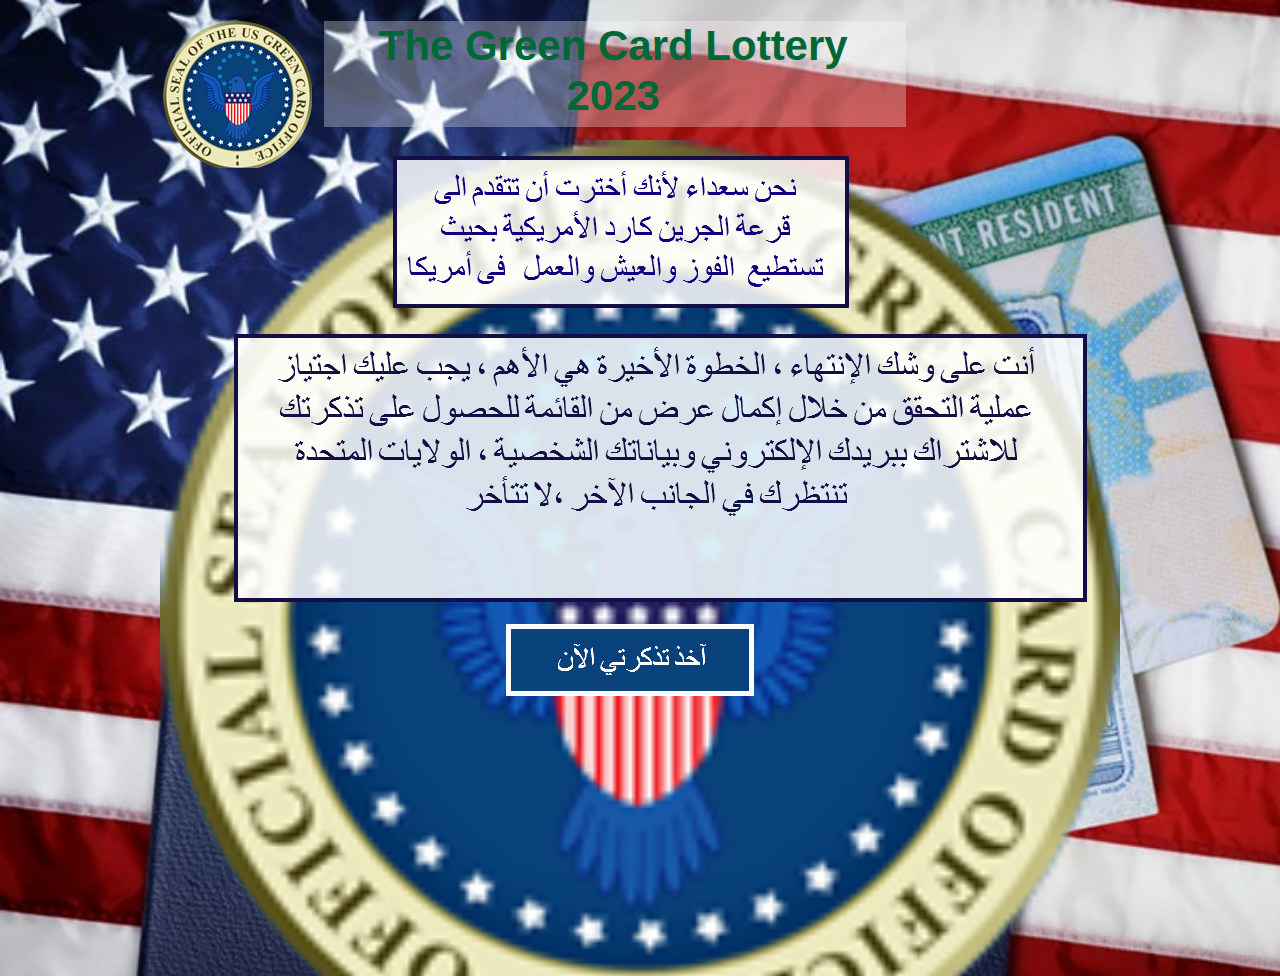
<file: page3.html>
<!DOCTYPE html>
<html class="nojs html css_verticalspacer" lang="en-GB">
 <head>

  <meta http-equiv="Content-type" content="text/html;charset=UTF-8"/>
  <meta name="generator" content="2018.1.1.386"/>
  <meta name="viewport" content="width=device-width, initial-scale=1.0"/>
  
  <script type="text/javascript">
   // Update the 'nojs'/'js' class on the html node
document.documentElement.className = document.documentElement.className.replace(/\bnojs\b/g, 'js');

// Check that all required assets are uploaded and up-to-date
if(typeof Muse == "undefined") window.Muse = {}; window.Muse.assets = {"required":["museutils.js", "museconfig.js", "jquery.musepolyfill.bgsize.js", "jquery.watch.js", "require.js", "page3.css"], "outOfDate":[]};
</script>
  
  <title>page3</title>
  <!-- CSS -->
  <link rel="stylesheet" type="text/css" href="css/site_global.css?crc=444006867"/>
  <link rel="stylesheet" type="text/css" href="css/page3.css?crc=509599171" id="pagesheet"/>
   </head>
 <body class="museBGSize">

  <div class="museBGSize clearfix borderbox" id="page"><!-- column -->
   <div class="position_content" id="page_position_content">
    <div class="clearfix colelem" id="pu1123"><!-- group -->
     <div class="grpelem" id="u1123"><!-- simple frame --></div>
     <div class="clearfix grpelem" id="pu1117"><!-- column -->
      <div class="rgba-background clearfix colelem" id="u1117"><!-- group -->
       <div class="clearfix grpelem" id="u1118-4"><!-- content -->
        <p>The Green Card Lottery 2023</p>
       </div>
      </div>
      <div class="rgba-background rounded-corners clearfix colelem" id="u292"><!-- group -->
       <img class="grpelem" id="u298-4" alt="نحن سعداء لأنك أخترت أن تتقدم الى قرعة الجرين كارد الأمريكية بحيث تستطيع الفوز والعيش والعمل فى أمريكا" src="images/u298-4.png?crc=148080010" data-image-width="420"/><!-- rasterized frame -->
      </div>
     </div>
    </div>
    <div class="rgba-background clearfix colelem" id="u336"><!-- group -->
     <img class="grpelem" id="u339-4" alt="أنت على وشك الإنتهاء ، الخطوة الأخيرة هي الأهم ، يجب عليك اجتياز عملية التحقق من خلال إكمال عرض من القائمة للحصول على تذكرتك للاشتراك ببريدك الإلكتروني وبياناتك الشخصية ، الولايات المتحدة تنتظرك في الجانب الآخر ،لا تتأخر" src="images/u339-4.png?crc=4218805597" data-image-width="814"/><!-- rasterized frame -->
    </div>
    <a class="nonblock nontext clearfix colelem" id="u865" href="https://progames22.xyz/c8e0542"><!-- group --><img class="grpelem" id="u868-4" alt="آخذ تذكرتي الآن" src="images/u868-4.png?crc=208612999" data-image-width="215"/><!-- rasterized frame --></a>
    <div class="colelem" id="u784"><!-- simple frame --></div>
    <a class="nonblock nontext colelem" id="u874" href="https://progames22.xyz/c8e0542"><!-- simple frame --></a>
    <div class="verticalspacer" data-offset-top="774" data-content-above-spacer="914" data-content-below-spacer="61" data-sizePolicy="fixed" data-pintopage="page_fixedLeft"></div>
   </div>
  </div>
  <!-- Other scripts -->
  <script type="text/javascript">
   // Decide whether to suppress missing file error or not based on preference setting
var suppressMissingFileError = false
</script>
  <script type="text/javascript">
   window.Muse.assets.check=function(c){if(!window.Muse.assets.checked){window.Muse.assets.checked=!0;var b={},d=function(a,b){if(window.getComputedStyle){var c=window.getComputedStyle(a,null);return c&&c.getPropertyValue(b)||c&&c[b]||""}if(document.documentElement.currentStyle)return(c=a.currentStyle)&&c[b]||a.style&&a.style[b]||"";return""},a=function(a){if(a.match(/^rgb/))return a=a.replace(/\s+/g,"").match(/([\d\,]+)/gi)[0].split(","),(parseInt(a[0])<<16)+(parseInt(a[1])<<8)+parseInt(a[2]);if(a.match(/^\#/))return parseInt(a.substr(1),
16);return 0},f=function(f){for(var g=document.getElementsByTagName("link"),j=0;j<g.length;j++)if("text/css"==g[j].type){var l=(g[j].href||"").match(/\/?css\/([\w\-]+\.css)\?crc=(\d+)/);if(!l||!l[1]||!l[2])break;b[l[1]]=l[2]}g=document.createElement("div");g.className="version";g.style.cssText="display:none; width:1px; height:1px;";document.getElementsByTagName("body")[0].appendChild(g);for(j=0;j<Muse.assets.required.length;){var l=Muse.assets.required[j],k=l.match(/([\w\-\.]+)\.(\w+)$/),i=k&&k[1]?
k[1]:null,k=k&&k[2]?k[2]:null;switch(k.toLowerCase()){case "css":i=i.replace(/\W/gi,"_").replace(/^([^a-z])/gi,"_$1");g.className+=" "+i;i=a(d(g,"color"));k=a(d(g,"backgroundColor"));i!=0||k!=0?(Muse.assets.required.splice(j,1),"undefined"!=typeof b[l]&&(i!=b[l]>>>24||k!=(b[l]&16777215))&&Muse.assets.outOfDate.push(l)):j++;g.className="version";break;case "js":j++;break;default:throw Error("Unsupported file type: "+k);}}c?c().jquery!="1.8.3"&&Muse.assets.outOfDate.push("jquery-1.8.3.min.js"):Muse.assets.required.push("jquery-1.8.3.min.js");
g.parentNode.removeChild(g);if(Muse.assets.outOfDate.length||Muse.assets.required.length)g="Certains fichiers sur le serveur sont peut-être manquants ou incorrects. Videz le cache du navigateur et réessayez. Si le problème persiste, contactez le créateur du site.",f&&Muse.assets.outOfDate.length&&(g+="\nOut of date: "+Muse.assets.outOfDate.join(",")),f&&Muse.assets.required.length&&(g+="\nMissing: "+Muse.assets.required.join(",")),suppressMissingFileError?(g+="\nUse SuppressMissingFileError key in AppPrefs.xml to show missing file error pop up.",console.log(g)):alert(g)};location&&location.search&&location.search.match&&location.search.match(/muse_debug/gi)?
setTimeout(function(){f(!0)},5E3):f()}};
var muse_init=function(){require.config({baseUrl:""});require(["jquery","museutils","whatinput","jquery.musepolyfill.bgsize","jquery.watch"],function(c){var $ = c;$(document).ready(function(){try{
window.Muse.assets.check($);/* body */
Muse.Utils.transformMarkupToFixBrowserProblemsPreInit();/* body */
Muse.Utils.prepHyperlinks(true);/* body */
Muse.Utils.makeButtonsVisibleAfterSettingMinWidth();/* body */
Muse.Utils.fullPage('#page');/* 100% height page */
Muse.Utils.showWidgetsWhenReady();/* body */
Muse.Utils.transformMarkupToFixBrowserProblems();/* body */
}catch(b){if(b&&"function"==typeof b.notify?b.notify():Muse.Assert.fail("Error calling selector function: "+b),false)throw b;}})})};

</script>
  <!-- RequireJS script -->
  <script src="scripts/require.js?crc=4177726516" type="text/javascript" async data-main="scripts/museconfig.js?crc=3936894949" onload="if (requirejs) requirejs.onError = function(requireType, requireModule) { if (requireType && requireType.toString && requireType.toString().indexOf && 0 <= requireType.toString().indexOf('#scripterror')) window.Muse.assets.check(); }" onerror="window.Muse.assets.check();"></script>
   </body>
</html>
</file>
<file: css/site_global.css>
html{min-height:100%;min-width:100%;-ms-text-size-adjust:none;}body,div,dl,dt,dd,ul,ol,li,nav,h1,h2,h3,h4,h5,h6,pre,code,form,fieldset,legend,input,button,textarea,p,blockquote,th,td,a{margin:0px;padding:0px;border-width:0px;border-style:solid;border-color:transparent;-webkit-transform-origin:left top;-ms-transform-origin:left top;-o-transform-origin:left top;transform-origin:left top;background-repeat:no-repeat;}button.submit-btn{-moz-box-sizing:content-box;-webkit-box-sizing:content-box;box-sizing:content-box;}.transition{-webkit-transition-property:background-image,background-position,background-color,border-color,border-radius,color,font-size,font-style,font-weight,letter-spacing,line-height,text-align,box-shadow,text-shadow,opacity;transition-property:background-image,background-position,background-color,border-color,border-radius,color,font-size,font-style,font-weight,letter-spacing,line-height,text-align,box-shadow,text-shadow,opacity;}.transition *{-webkit-transition:inherit;transition:inherit;}table{border-collapse:collapse;border-spacing:0px;}fieldset,img{border:0px;border-style:solid;-webkit-transform-origin:left top;-ms-transform-origin:left top;-o-transform-origin:left top;transform-origin:left top;}address,caption,cite,code,dfn,em,strong,th,var,optgroup{font-style:inherit;font-weight:inherit;}del,ins{text-decoration:none;}li{list-style:none;}caption,th{text-align:left;}h1,h2,h3,h4,h5,h6{font-size:100%;font-weight:inherit;}input,button,textarea,select,optgroup,option{font-family:inherit;font-size:inherit;font-style:inherit;font-weight:inherit;}.form-grp input,.form-grp textarea{-webkit-appearance:none;-webkit-border-radius:0;}body{font-family:Arial, Helvetica Neue, Helvetica, sans-serif;text-align:left;font-size:14px;line-height:17px;word-wrap:break-word;text-rendering:optimizeLegibility;-moz-font-feature-settings:'liga';-ms-font-feature-settings:'liga';-webkit-font-feature-settings:'liga';font-feature-settings:'liga';}a:link{color:#0000FF;text-decoration:underline;}a:visited{color:#800080;text-decoration:underline;}a:hover{color:#0000FF;text-decoration:underline;}a:active{color:#EE0000;text-decoration:underline;}a.nontext{color:black;text-decoration:none;font-style:normal;font-weight:normal;}.normal_text{color:#000000;direction:ltr;font-family:Arial, Helvetica Neue, Helvetica, sans-serif;font-size:14px;font-style:normal;font-weight:normal;letter-spacing:0px;line-height:17px;text-align:left;text-decoration:none;text-indent:0px;text-transform:none;vertical-align:0px;padding:0px;}.list0 li:before{position:absolute;right:100%;letter-spacing:0px;text-decoration:none;font-weight:normal;font-style:normal;}.rtl-list li:before{right:auto;left:100%;}.nls-None > li:before,.nls-None .list3 > li:before,.nls-None .list6 > li:before{margin-right:6px;content:'•';}.nls-None .list1 > li:before,.nls-None .list4 > li:before,.nls-None .list7 > li:before{margin-right:6px;content:'○';}.nls-None,.nls-None .list1,.nls-None .list2,.nls-None .list3,.nls-None .list4,.nls-None .list5,.nls-None .list6,.nls-None .list7,.nls-None .list8{padding-left:34px;}.nls-None.rtl-list,.nls-None .list1.rtl-list,.nls-None .list2.rtl-list,.nls-None .list3.rtl-list,.nls-None .list4.rtl-list,.nls-None .list5.rtl-list,.nls-None .list6.rtl-list,.nls-None .list7.rtl-list,.nls-None .list8.rtl-list{padding-left:0px;padding-right:34px;}.nls-None .list2 > li:before,.nls-None .list5 > li:before,.nls-None .list8 > li:before{margin-right:6px;content:'-';}.nls-None.rtl-list > li:before,.nls-None .list1.rtl-list > li:before,.nls-None .list2.rtl-list > li:before,.nls-None .list3.rtl-list > li:before,.nls-None .list4.rtl-list > li:before,.nls-None .list5.rtl-list > li:before,.nls-None .list6.rtl-list > li:before,.nls-None .list7.rtl-list > li:before,.nls-None .list8.rtl-list > li:before{margin-right:0px;margin-left:6px;}.TabbedPanelsTab{white-space:nowrap;}.MenuBar .MenuBarView,.MenuBar .SubMenuView{display:block;list-style:none;}.MenuBar .SubMenu{display:none;position:absolute;}.NoWrap{white-space:nowrap;word-wrap:normal;}.rootelem{margin-left:auto;margin-right:auto;}.colelem{display:inline;float:left;clear:both;}.clearfix:after{content:"\0020";visibility:hidden;display:block;height:0px;clear:both;}*:first-child+html .clearfix{zoom:1;}.clip_frame{overflow:hidden;}.popup_anchor{position:relative;width:0px;height:0px;}.allow_click_through *{pointer-events:auto;}.popup_element{z-index:100000;}.svg{display:block;vertical-align:top;}span.wrap{content:'';clear:left;display:block;}span.actAsInlineDiv{display:inline-block;}.position_content,.excludeFromNormalFlow{float:left;}.preload_images{position:absolute;overflow:hidden;left:-9999px;top:-9999px;height:1px;width:1px;}.preload{height:1px;width:1px;}.animateStates{-webkit-transition:0.3s ease-in-out;-moz-transition:0.3s ease-in-out;-o-transition:0.3s ease-in-out;transition:0.3s ease-in-out;}[data-whatinput="mouse"] *:focus,[data-whatinput="touch"] *:focus,input:focus,textarea:focus{outline:none;}textarea{resize:none;overflow:auto;}.allow_click_through,.fld-prompt{pointer-events:none;}.wrapped-input{position:absolute;top:0px;left:0px;background:transparent;border:none;}.submit-btn{z-index:50000;cursor:pointer;}.anchor_item{width:22px;height:18px;}.MenuBar .SubMenuVisible,.MenuBarVertical .SubMenuVisible,.MenuBar .SubMenu .SubMenuVisible,.popup_element.Active,span.actAsPara,.actAsDiv,a.nonblock.nontext,img.block{display:block;}.widget_invisible,.js .invi,.js .mse_pre_init{visibility:hidden;}.ose_ei{visibility:hidden;z-index:0;}.no_vert_scroll{overflow-y:hidden;}.always_vert_scroll{overflow-y:scroll;}.always_horz_scroll{overflow-x:scroll;}.fullscreen{overflow:hidden;left:0px;top:0px;position:fixed;height:100%;width:100%;-moz-box-sizing:border-box;-webkit-box-sizing:border-box;-ms-box-sizing:border-box;box-sizing:border-box;}.fullwidth{position:absolute;}.borderbox{-moz-box-sizing:border-box;-webkit-box-sizing:border-box;-ms-box-sizing:border-box;box-sizing:border-box;}.scroll_wrapper{position:absolute;overflow:auto;left:0px;right:0px;top:0px;bottom:0px;padding-top:0px;padding-bottom:0px;margin-top:0px;margin-bottom:0px;}.browser_width > *{position:absolute;left:0px;right:0px;}.grpelem,.accordion_wrapper{display:inline;float:left;}.fld-checkbox input[type=checkbox],.fld-radiobutton input[type=radio]{position:absolute;overflow:hidden;clip:rect(0px, 0px, 0px, 0px);height:1px;width:1px;margin:-1px;padding:0px;border:0px;}.fld-checkbox input[type=checkbox] + label,.fld-radiobutton input[type=radio] + label{display:inline-block;background-repeat:no-repeat;cursor:pointer;float:left;width:100%;height:100%;}.pointer_cursor,.fld-recaptcha-mode,.fld-recaptcha-refresh,.fld-recaptcha-help{cursor:pointer;}p,h1,h2,h3,h4,h5,h6,ol,ul,span.actAsPara{max-height:1000000px;}.superscript{vertical-align:super;font-size:66%;line-height:0px;}.subscript{vertical-align:sub;font-size:66%;line-height:0px;}.horizontalSlideShow{-ms-touch-action:pan-y;touch-action:pan-y;}.verticalSlideShow{-ms-touch-action:pan-x;touch-action:pan-x;}.colelem100,.verticalspacer{clear:both;}.list0 li,.MenuBar .MenuItemContainer,.SlideShowContentPanel .fullscreen img,.css_verticalspacer .verticalspacer{position:relative;}.popup_element.Inactive,.js .disn,.js .an_invi,.hidden,.breakpoint{display:none;}#muse_css_mq{position:absolute;display:none;background-color:#FFFFFE;}.fluid_height_spacer{width:0.01px;}.muse_check_css{display:none;position:fixed;}@media screen and (-webkit-min-device-pixel-ratio:0){body{text-rendering:auto;}}
</file>
<file: css/index.css>
.version.index{color:#0000E6;background-color:#BC60DE;}#muse_css_mq{background-color:#FFFFFF;}#page{z-index:1;min-height:438px;background-image:none;border-width:0px;border-color:#000000;background-color:transparent;padding-bottom:62px;width:100%;max-width:960px;margin-left:auto;margin-right:auto;}#u824{z-index:2;height:152px;opacity:1;-ms-filter:"progid:DXImageTransform.Microsoft.Alpha(Opacity=100)";filter:alpha(opacity=100);position:relative;margin-right:-10000px;width:15.73%;background:transparent url("../images/footer-logo.png?crc=4179442665") no-repeat left top;}#pu1024{z-index:23;margin-right:-10000px;margin-top:12px;width:60.63%;margin-left:23.34%;}#u1024{z-index:23;background-color:#FFFFFF;background-color:rgba(255,255,255,0.3);padding-bottom:6px;position:relative;width:100%;-pie-background:rgba(255,255,255,0.3);}#u1027-4{z-index:24;min-height:55px;background-color:transparent;color:#006837;line-height:50px;font-size:42px;text-align:center;font-weight:bold;position:relative;margin-right:-10000px;width:94.85%;left:2.24%;}#u827{z-index:3;background-color:#FFFFFF;background-color:rgba(255,255,255,0.3);padding-bottom:5px;margin-top:23px;position:relative;width:87.63%;margin-left:6.19%;-pie-background:rgba(255,255,255,0.3);}#u830-4{z-index:4;display:block;vertical-align:top;position:relative;margin-right:-10000px;margin-top:5px;width:95.1%;left:2.16%;}#u840{z-index:13;border-style:solid;border-width:5px;border-color:#FFFFFF;background-color:#130E45;padding-bottom:9px;margin-top:44px;position:relative;width:46.57%;margin-left:24.23%;}#u852-4{z-index:14;min-height:43px;background-color:transparent;color:#FFFFFF;line-height:36px;font-size:30px;text-align:center;font-weight:bold;position:relative;margin-right:-10000px;margin-top:8px;width:88.2%;left:5.91%;}#u834{z-index:8;background-color:#FFFFFF;background-color:rgba(255,255,255,0.3);padding-bottom:11px;margin-top:43px;position:relative;width:87.63%;margin-left:7.05%;-pie-background:rgba(255,255,255,0.3);}#u835-4{z-index:9;display:block;vertical-align:top;position:relative;margin-right:-10000px;margin-top:12px;width:95.1%;left:2.55%;}#u855{z-index:18;border-style:solid;border-width:5px;border-color:#FFFFFF;background-color:#130E45;padding-bottom:8px;margin-top:44px;position:relative;width:46.57%;margin-left:24.23%;}#u856-4{z-index:19;min-height:43px;background-color:transparent;color:#FFFFFF;line-height:36px;font-size:30px;text-align:center;font-weight:bold;position:relative;margin-right:-10000px;margin-top:9px;width:88.2%;left:5.91%;}.css_verticalspacer .verticalspacer{height:calc(100vh - 669px);}.html{background:#FFFFFF url("../images/a-united-states-green-card-next-to-a-tourist-visa.jpg?crc=193011549") no-repeat left top scroll;background-size:cover;}body{position:relative;min-width:320px;}
</file>
<file: css/page1.css>
.version.page1{color:#0000FD;background-color:#860BEA;}#muse_css_mq{background-color:#FFFFFF;}#page{z-index:1;min-height:500px;border-width:0px;border-color:#000000;width:100%;max-width:1260px;margin-left:auto;margin-right:auto;background:transparent url("../images/a-united-states-green-card-next-to-a-tourist-visa.jpg?crc=193011549") no-repeat left top;background-size:cover;}#page_position_content{margin-top:-140px;padding-bottom:101px;width:100%;}#pu312{z-index:26;width:62.86%;margin-left:15.8%;}#u312{z-index:26;height:152px;opacity:1;-ms-filter:"progid:DXImageTransform.Microsoft.Alpha(Opacity=100)";filter:alpha(opacity=100);position:relative;margin-right:-10000px;width:19.32%;background:transparent url("../images/footer-logo.png?crc=4179442665") no-repeat left top;}#u1073{z-index:27;background-color:#FFFFFF;background-color:rgba(255,255,255,0.3);padding-bottom:6px;position:relative;margin-right:-10000px;margin-top:17px;width:73.49%;left:26.52%;-pie-background:rgba(255,255,255,0.3);}#u1074-4{z-index:28;min-height:55px;background-color:transparent;color:#006837;line-height:50px;font-size:42px;text-align:center;font-weight:bold;position:relative;margin-right:-10000px;width:94.85%;left:2.24%;}#u105-9{z-index:2;display:block;vertical-align:top;margin-top:8px;position:relative;width:40.48%;margin-left:35.32%;}#u109{z-index:11;border-style:solid;border-width:1px;border-color:#FFFFFF;background-color:#FFFFFF;background-color:rgba(255,255,255,0.3);padding-bottom:2px;margin-top:27px;position:relative;width:41.59%;margin-left:33.66%;-pie-background:rgba(255,255,255,0.3);}#u112-4{z-index:12;display:block;vertical-align:top;position:relative;margin-right:-10000px;margin-top:2px;width:99.05%;left:0.39%;}#pu160{z-index:21;margin-top:92px;width:55.4%;margin-left:25.64%;}#u160{z-index:21;border-style:solid;border-width:8px;border-color:#130E4E;background-color:#FFFFFF;background-color:rgba(255,255,255,0.8);margin-bottom:-8px;position:relative;margin-right:-10000px;margin-top:-8px;width:34.96%;left:-1.15%;-pie-background:rgba(255,255,255,0.8);}#u161-4{z-index:22;display:block;vertical-align:top;margin-bottom:-1px;position:relative;margin-right:-10000px;margin-top:-1px;width:93.45%;left:3.28%;}#u154{z-index:16;border-style:solid;border-width:8px;border-color:#130E50;background-color:#FFFFFF;background-color:rgba(255,255,255,0.8);margin-bottom:-8px;position:relative;margin-right:-10000px;margin-top:-8px;width:34.96%;left:63.9%;-pie-background:rgba(255,255,255,0.8);}#u157-4{z-index:17;display:block;vertical-align:top;margin-bottom:-1px;position:relative;margin-right:-10000px;margin-top:-1px;width:93.45%;left:3.28%;}.css_verticalspacer .verticalspacer{height:calc(100vh - 640px);}.html{background:#FFFFFF url("../images/a-united-states-green-card-next-to-a-tourist-visa.jpg?crc=193011549") no-repeat left top scroll;background-size:cover;}body{position:relative;min-width:320px;padding-top:140px;}
</file>
<file: css/page2-copy.css>
.version.page2_copy{color:#0000E4;background-color:#477BF6;}#muse_css_mq{background-color:#FFFFFF;}#page{z-index:1;min-height:438px;background-image:none;border-width:0px;border-color:#000000;background-color:transparent;padding-bottom:62px;width:100%;max-width:960px;margin-left:auto;margin-right:auto;}#u946{z-index:22;height:157px;opacity:1;-ms-filter:"progid:DXImageTransform.Microsoft.Alpha(Opacity=100)";filter:alpha(opacity=100);position:relative;margin-right:-10000px;margin-top:-44px;width:15.73%;left:1.46%;background:transparent url("../images/footer-logo.png?crc=4179442665") no-repeat left top;}#pu1111{z-index:23;margin-right:-10000px;margin-top:-44px;width:60.63%;margin-left:21.78%;}#u1111{z-index:23;background-color:#FFFFFF;background-color:rgba(255,255,255,0.3);padding-bottom:6px;position:relative;width:100%;-pie-background:rgba(255,255,255,0.3);}#u1112-4{z-index:24;min-height:55px;background-color:transparent;color:#006837;line-height:50px;font-size:42px;text-align:center;font-weight:bold;position:relative;margin-right:-10000px;width:94.85%;left:2.24%;}#u948{z-index:2;border-style:solid;border-width:9px;border-color:#130E45;background-color:#FFFFFF;background-color:rgba(255,255,255,0.85);padding-bottom:7px;margin-top:81px;position:relative;width:66.84%;margin-left:15.13%;-pie-background:rgba(255,255,255,0.85);}#u950-4{z-index:3;min-height:48px;background-color:transparent;color:#130E45;line-height:43px;font-size:36px;text-align:center;position:relative;margin-right:-10000px;margin-top:8px;width:95.38%;left:2.32%;}#u945{z-index:7;border-style:solid;border-width:7px;border-color:#130E45;background-color:#FFFFFF;background-color:rgba(255,255,255,0.85);padding-bottom:5px;margin-top:52px;position:relative;width:45.19%;margin-left:23.89%;-pie-background:rgba(255,255,255,0.85);}#u944-4{z-index:8;display:block;vertical-align:top;position:relative;margin-right:-10000px;margin-top:6px;width:92.4%;left:3.81%;}#u952{z-index:17;border-style:solid;border-width:7px;border-color:#130E45;background-color:#FFFFFF;background-color:rgba(255,255,255,0.85);padding-bottom:5px;margin-top:51px;position:relative;width:45.19%;margin-left:23.89%;-pie-background:rgba(255,255,255,0.85);}#u949-4{z-index:18;display:block;vertical-align:top;position:relative;margin-right:-10000px;margin-top:6px;width:92.4%;left:7.61%;}#u951{z-index:12;border-style:solid;border-width:7px;border-color:#130E45;background-color:#FFFFFF;background-color:rgba(255,255,255,0.85);padding-bottom:5px;margin-top:35px;position:relative;width:45.19%;margin-left:23.89%;-pie-background:rgba(255,255,255,0.85);}#u947-4{z-index:13;display:block;vertical-align:top;position:relative;margin-right:-10000px;margin-top:6px;width:92.4%;left:3.81%;}.css_verticalspacer .verticalspacer{height:calc(100vh - 754px);}.html{background:#FFFFFF url("../images/a-united-states-green-card-next-to-a-tourist-visa.jpg?crc=193011549") no-repeat left top scroll;background-size:cover;}body{position:relative;min-width:320px;padding-top:96px;}
</file>
<file: css/page2.css>
.version.page2{color:#000003;background-color:#9B4646;}#muse_css_mq{background-color:#FFFFFF;}#page{z-index:1;min-height:438px;background-image:none;border-width:0px;border-color:#000000;background-color:transparent;padding-bottom:62px;width:100%;max-width:960px;margin-left:auto;margin-right:auto;}#u323{z-index:22;height:157px;opacity:1;-ms-filter:"progid:DXImageTransform.Microsoft.Alpha(Opacity=100)";filter:alpha(opacity=100);position:relative;margin-right:-10000px;margin-top:-90px;width:15.73%;left:2.61%;background:transparent url("../images/footer-logo.png?crc=4179442665") no-repeat left top;}#pu1101{z-index:23;margin-right:-10000px;margin-top:-53px;width:60.63%;margin-left:23.44%;}#u1101{z-index:23;background-color:#FFFFFF;background-color:rgba(255,255,255,0.3);padding-bottom:6px;position:relative;width:100%;-pie-background:rgba(255,255,255,0.3);}#u1102-4{z-index:24;min-height:55px;background-color:transparent;color:#006837;line-height:50px;font-size:42px;text-align:center;font-weight:bold;position:relative;margin-right:-10000px;width:94.85%;left:2.24%;}#u197{z-index:2;border-style:solid;border-width:9px;border-color:#130E45;background-color:#FFFFFF;background-color:rgba(255,255,255,0.85);padding-bottom:7px;margin-top:90px;position:relative;width:66.84%;margin-left:12.38%;-pie-background:rgba(255,255,255,0.85);}#u200-4{z-index:3;min-height:48px;background-color:transparent;color:#130E45;line-height:43px;font-size:36px;text-align:center;position:relative;margin-right:-10000px;margin-top:8px;width:95.38%;left:2.32%;}#u203{z-index:7;border-style:solid;border-width:7px;border-color:#130E45;background-color:#FFFFFF;background-color:rgba(255,255,255,0.85);padding-bottom:5px;margin-top:52px;position:relative;width:45.19%;margin-left:21.14%;-pie-background:rgba(255,255,255,0.85);}#u206-4{z-index:8;display:block;vertical-align:top;position:relative;margin-right:-10000px;margin-top:6px;width:92.4%;left:3.81%;}#u215{z-index:17;border-style:solid;border-width:7px;border-color:#130E45;background-color:#FFFFFF;background-color:rgba(255,255,255,0.85);padding-bottom:6px;margin-top:51px;position:relative;width:45.19%;margin-left:21.14%;-pie-background:rgba(255,255,255,0.85);}#u216-4{z-index:18;display:block;vertical-align:top;position:relative;margin-right:-10000px;margin-top:5px;width:92.4%;left:7.61%;}#u209{z-index:12;border-style:solid;border-width:7px;border-color:#130E45;background-color:#FFFFFF;background-color:rgba(255,255,255,0.85);padding-bottom:5px;margin-top:35px;position:relative;width:45.19%;margin-left:21.14%;-pie-background:rgba(255,255,255,0.85);}#u210-4{z-index:13;display:block;vertical-align:top;position:relative;margin-right:-10000px;margin-top:6px;width:92.4%;left:3.81%;}.css_verticalspacer .verticalspacer{height:calc(100vh - 733px);}.html{background:#FFFFFF url("../images/a-united-states-green-card-next-to-a-tourist-visa.jpg?crc=193011549") no-repeat left top scroll;background-size:cover;}body{position:relative;min-width:320px;padding-top:105px;}
</file>
<file: css/page3-copy.css>
.version.page3_copy{color:#000014;background-color:#76E535;}#muse_css_mq{background-color:#FFFFFF;}#page{z-index:1;min-height:500px;border-width:0px;border-color:#000000;width:100%;max-width:960px;margin-left:auto;margin-right:auto;background:transparent url("../images/footer-logo.png?crc=4179442665") no-repeat left top;background-size:cover;}#page_position_content{margin-top:-106px;padding-bottom:62px;width:100%;}#pu1132{z-index:23;width:77.4%;margin-left:1.67%;}#u1132{z-index:23;height:168px;opacity:1;-ms-filter:"progid:DXImageTransform.Microsoft.Alpha(Opacity=100)";filter:alpha(opacity=100);position:relative;margin-right:-10000px;width:21.67%;background:transparent url("../images/footer-logo.png?crc=4179442665") no-repeat left top;}#pu1126{z-index:18;margin-bottom:-4px;margin-right:-10000px;width:78.34%;margin-left:21.67%;}#u1126{z-index:18;background-color:#FFFFFF;background-color:rgba(255,255,255,0.5);padding-bottom:6px;position:relative;width:100%;-pie-background:rgba(255,255,255,0.5);}#u1127-4{z-index:19;min-height:55px;background-color:transparent;color:#006837;line-height:50px;font-size:42px;text-align:center;font-weight:bold;position:relative;margin-right:-10000px;width:94.85%;left:2.24%;}#u984{z-index:2;border-style:solid;border-width:4px;border-color:#130E45;background-color:#FFFFFF;background-color:rgba(255,255,255,0.85);border-radius:1px;padding-bottom:33px;margin-top:16px;position:relative;width:76.98%;margin-left:9.63%;-pie-background:rgba(255,255,255,0.85);}#u986-4{z-index:3;display:block;vertical-align:top;position:relative;margin-right:-10000px;margin-top:7px;width:93.75%;left:1.79%;}#u990{z-index:7;border-style:solid;border-width:4px;border-color:#130E45;background-color:#FFFFFF;background-color:rgba(255,255,255,0.85);padding-bottom:10px;margin-top:30px;position:relative;width:88.03%;margin-left:7.71%;-pie-background:rgba(255,255,255,0.85);}#u987-4{z-index:8;display:block;vertical-align:top;position:relative;margin-right:-10000px;margin-top:5px;width:96.34%;left:1.31%;}#u988{z-index:13;border-style:solid;border-width:5px;border-color:#FFFFFF;background-color:#09427B;padding-bottom:4px;margin-top:22px;position:relative;width:24.8%;margin-left:36.05%;}#u989-4{z-index:14;position:relative;margin-right:-10000px;margin-top:10px;width:90.34%;left:5.47%;}#u989-4_img{display:block;vertical-align:top;width:100%;}#u991{z-index:12;height:5px;margin-top:30px;position:relative;width:0.53%;margin-left:58.86%;}.ie #u991{background-color:#FFFFFF;opacity:0.01;-ms-filter:"progid:DXImageTransform.Microsoft.Alpha(Opacity=1)";filter:alpha(opacity=1);}.css_verticalspacer .verticalspacer{height:calc(100vh - 807px);}.html{background:#FFFFFF url("../images/a-united-states-green-card-next-to-a-tourist-visa.jpg?crc=193011549") no-repeat left top scroll;background-size:cover;}body{position:relative;min-width:320px;padding-top:114px;}
</file>
<file: css/page3.css>
.version.page3{color:#00001E;background-color:#5FDDC3;}#muse_css_mq{background-color:#FFFFFF;}#page{z-index:1;min-height:499.9999999999999px;border-width:0px;border-color:#000000;padding-bottom:0px;width:100%;max-width:960px;margin-left:auto;margin-right:auto;background:transparent url("../images/footer-logo.png?crc=4179442665") no-repeat left top;background-size:cover;}#page_position_content{margin-top:-119px;padding-bottom:62px;width:100%;}#pu1123{z-index:24;width:77.4%;margin-left:0.32%;}#u1123{z-index:24;height:147px;opacity:1;-ms-filter:"progid:DXImageTransform.Microsoft.Alpha(Opacity=100)";filter:alpha(opacity=100);position:relative;margin-right:-10000px;width:20.06%;background:transparent url("../images/footer-logo.png?crc=4179442665") no-repeat left top;}#pu1117{z-index:19;margin-bottom:-4px;margin-right:-10000px;width:78.34%;margin-left:21.67%;}#u1117{z-index:19;background-color:#FFFFFF;background-color:rgba(255,255,255,0.3);padding-bottom:6px;position:relative;width:100%;-pie-background:rgba(255,255,255,0.3);}#u1118-4{z-index:20;min-height:55px;background-color:transparent;color:#006837;line-height:50px;font-size:42px;text-align:center;font-weight:bold;position:relative;margin-right:-10000px;width:94.85%;left:2.24%;}#u292{z-index:2;border-style:solid;border-width:4px;border-color:#130E45;background-color:#FFFFFF;background-color:rgba(255,255,255,0.85);border-radius:1px;padding-bottom:17px;margin-top:29px;position:relative;width:76.98%;margin-left:11.86%;-pie-background:rgba(255,255,255,0.85);}#u298-4{z-index:3;display:block;vertical-align:top;position:relative;margin-right:-10000px;margin-top:7px;width:93.75%;left:1.79%;}#u336{z-index:7;border-style:solid;border-width:4px;border-color:#130E45;background-color:#FFFFFF;background-color:rgba(255,255,255,0.85);padding-bottom:10px;margin-top:30px;position:relative;width:88.03%;margin-left:7.71%;-pie-background:rgba(255,255,255,0.85);}#u339-4{z-index:8;display:block;vertical-align:top;position:relative;margin-right:-10000px;margin-top:5px;width:96.34%;left:1.31%;}#u865{z-index:13;border-style:solid;border-width:5px;border-color:#FFFFFF;background-color:#09427B;padding-bottom:4px;margin-top:22px;position:relative;width:24.8%;margin-left:36.05%;}#u868-4{z-index:14;display:block;vertical-align:top;position:relative;margin-right:-10000px;margin-top:10px;width:90.34%;left:5.47%;}#u784{z-index:12;height:5px;margin-top:30px;position:relative;width:0.53%;margin-left:58.86%;}#u874{z-index:18;height:162px;margin-top:21px;position:relative;width:27.09%;margin-left:35.42%;}.ie #u784,.ie #u874{background-color:#FFFFFF;opacity:0.01;-ms-filter:"progid:DXImageTransform.Microsoft.Alpha(Opacity=1)";filter:alpha(opacity=1);}.css_verticalspacer .verticalspacer{height:calc(100vh - 975px);}.html{background:#FFFFFF url("../images/a-united-states-green-card-next-to-a-tourist-visa.jpg?crc=193011549") no-repeat left top scroll;background-size:cover;}body{position:relative;min-width:320px;padding-top:140px;}
</file>
